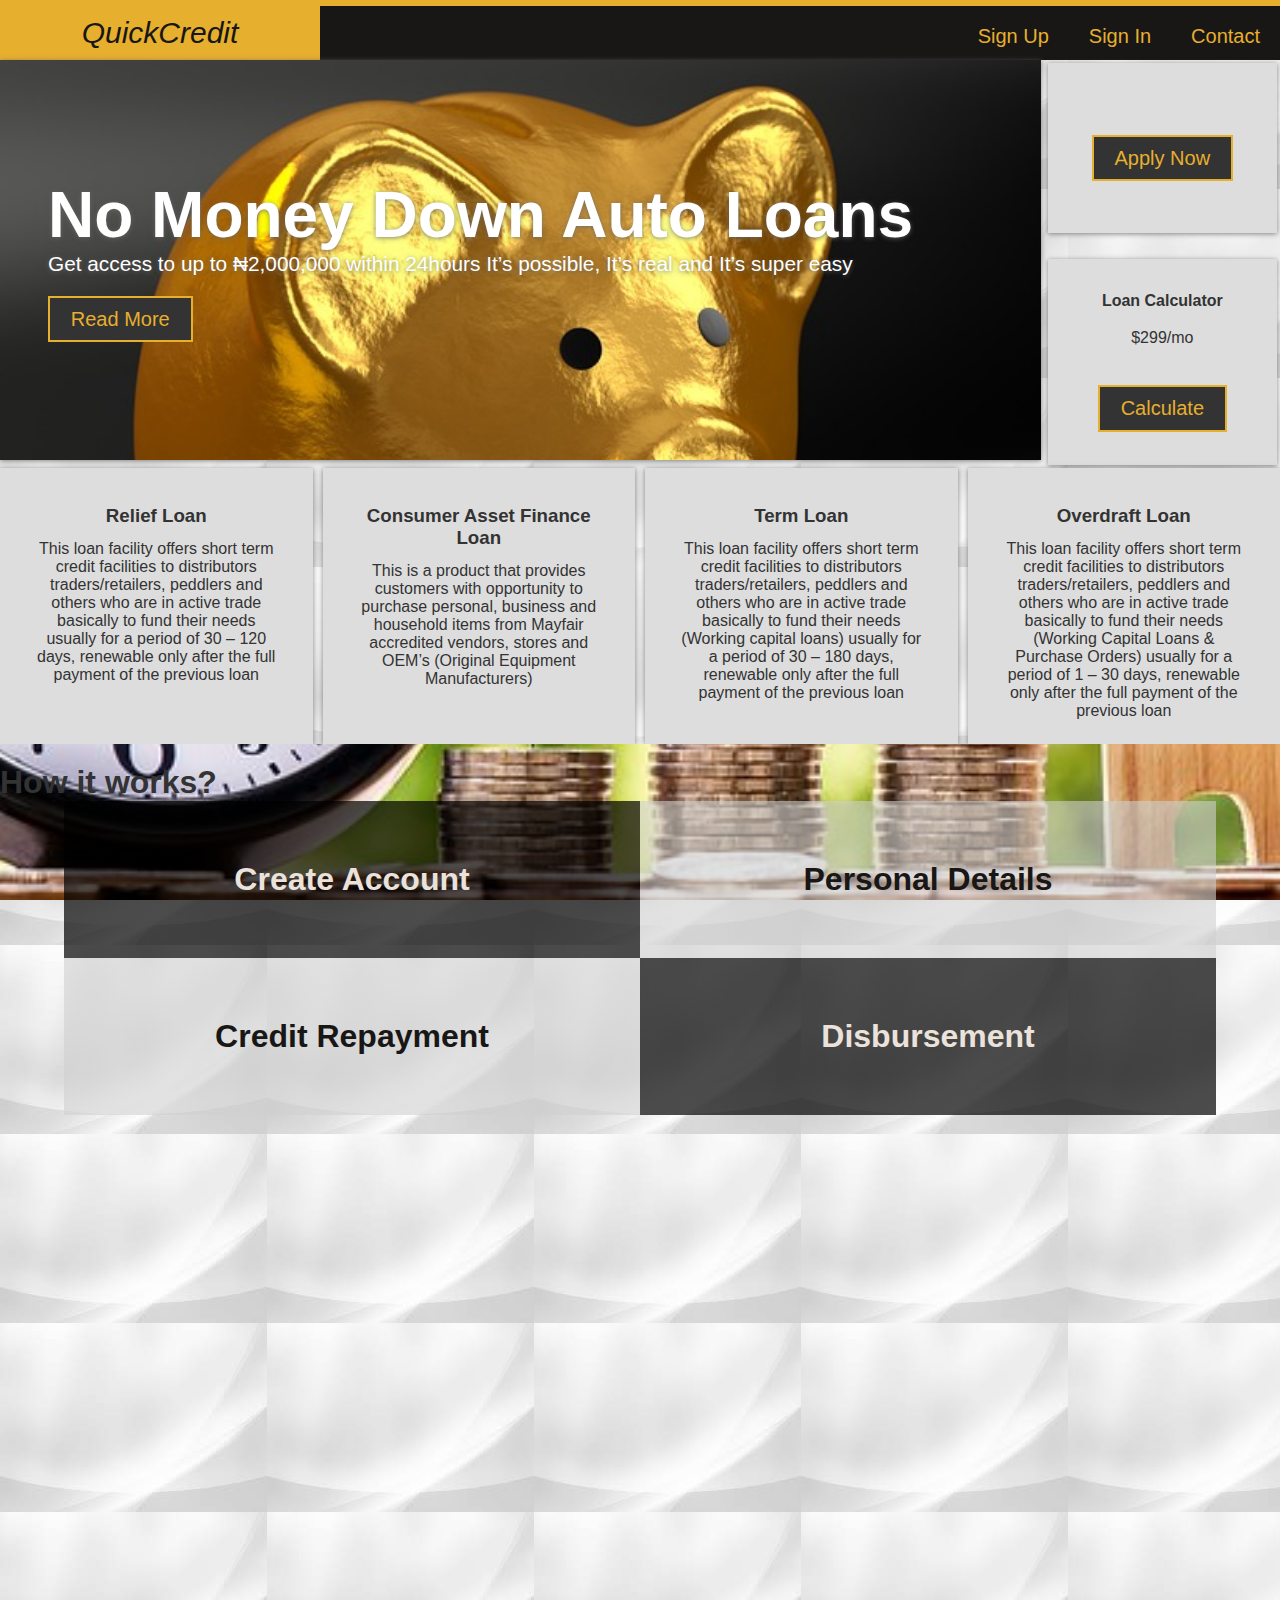
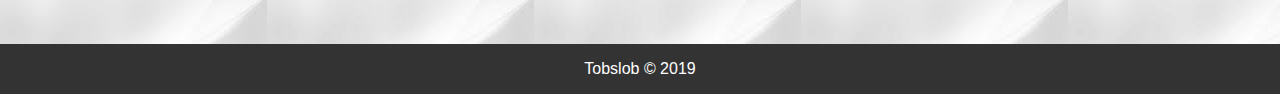
<file: UI/index.html>
<!DOCTYPE html>
<html lang="en">

<head>
  <title></title>
  <meta charset="UTF-8" />
  <meta name="viewport" content="width=device-width, initial-scale=1" />
  <link rel="icon" href="../img/loan.png" sizes="16x16" type="image/png">
  <link href="css/style.css" rel="stylesheet" />
  <link rel="stylesheet" href="https://use.fontawesome.com/releases/v5.8.1/css/all.css"
    integrity="sha384-50oBUHEmvpQ+1lW4y57PTFmhCaXp0ML5d60M1M7uH2+nqUivzIebhndOJK28anvf" crossorigin="anonymous" />
</head>

<body>
  <div class="wrapper">
    <!-- Navigation -->
    <nav>
      <ul>
        <div class="nav-logo">
          <li><a href="index.html" class="logo">QuickCredit</a></li>
        </div>
        <div class="nav-menu">
          <li><a href="sign-up.html">Sign Up</a></li>
          <li><a href="sign-in.html">Sign In</a></li>
          <li><a href="#">Contact</a></li>
        </div>
      </ul>
      <ul class="toggle">
        <div class="nav-toggle">
          <ul>
            <li><a href="sign-up.html">Sign Up</a></li>
            <li><a href="sign-in.html">Sign In</a></li>
            <li><a href="#">Contact</a></li>
        </div>
      </ul>
  </div>
  </ul>
  </nav>
  <!-- Top Container -->
  <section class="top-container">
    <header class="showcase">
      <h1>No Money Down Auto Loans</h1>
      <p>
          Get access to up to ₦2,000,000 within 24hours
          It’s possible, It’s real and It’s super easy
      </p>
      <a href="sign-up.html" class="btn">Read More</a>
    </header>
    <div class="top-box top-box-a">
      <a href="sign-up.html" class="btn">Apply Now</a>
    </div>
    <div class="top-box top-box-b">
      <h4>Loan Calculator</h4>
      <p class="price">$299/mo</p>
      <a href="sign-up.html" class="btn">Calculate</a>
    </div>
  </section>

  <!-- Boxes Section -->
  <section class="boxes">
    <div class="box">
      <i class="fas fa-chart-pie fa-4x"></i>
      <h3>Relief Loan</h3>
      <p>
          This loan facility offers short term credit facilities to distributors traders/retailers, peddlers and others who are in active trade basically to fund their needs usually for a period of 30 – 120 days, renewable only after the full payment of the previous loan
      </p>
    </div>
    <div class="box">
      <i class="fas fa-globe fa-4x"></i>
      <h3>Consumer Asset Finance Loan</h3>
      <p>
          This is a product that provides customers with opportunity to purchase personal, business and household items from Mayfair accredited vendors, stores and OEM’s (Original Equipment Manufacturers)
      </p>
    </div>
    <div class="box">
      <i class="fas fa-cog fa-4x"></i>
      <h3>Term Loan</h3>
      <p>
          This loan facility offers short term credit facilities to distributors traders/retailers, peddlers and others who are in active trade basically to fund their needs (Working capital loans) usually for a period of 30 – 180 days, renewable only after the full payment of the previous loan
      </p>
    </div>
    <div class="box">
      <i class="fas fa-users fa-4x"></i>
      <h3>Overdraft Loan</h3>
      <p>
          This loan facility offers short term credit facilities to distributors traders/retailers, peddlers and others who are in active trade basically to fund their needs (Working Capital Loans & Purchase Orders) usually for a period of 1 – 30 days, renewable only after the full payment of the previous loan
      </p>
    </div>
  </section>
  <!-- Explore section -->
  <section id="Explore">
    <!-- title -->
    <div class="title">
      <div class="title-text">
        <h1>How it works?</h1>
      </div>
      <div class="title-underline"></div>
    </div>

    <!-- end of title -->


    <div class="Explore-container">
      <!-- article -->
      <article class="Explore-item Explore-item-black">
        <div class="front-text">
          <i class="fa fa-cogs"></i>
          <h1>Create Account</h1>
        </div>
        <div class="back-text">
          <h1>Create Account</h1>
          <p>You need to create an account before you can taake a loan</p>
          <button type="button">Read More</button>

        </div>

      </article>
      <!--end of the article -->
      <!-- article -->
      <article class="Explore-item Explore-item-white">
        <div class="front-text">
          <i class="fa fa-snowboarding"></i>
          <h1>Personal Details</h1>
        </div>

        <div class="back-text">
          <h1>Personal Details</h1>
          <p>Update your personal details in the user dashboard with the correct home/office address </p>
          <button type="button">Read More</button>

        </div>

      </article>
      <!--end of the article -->
      <!-- article -->
      <article class="Explore-item Explore-item-black">
        <div class="front-text">
          <i class="fa fa-female"></i>
          <h1>Disbursement</h1>
        </div>

        <div class="back-text">
          <h1>Disbursement</h1>
          <p>After confirmation of your home/office address, your loan will be approved and receive payment within 10 mins </p>
          <button type="button">Read More</button>

        </div>

      </article>
      <!--end of the article -->
      <!-- article -->
      <article class="Explore-item Explore-item-white">
        <div class="front-text">
          <i class="fa fa-business-time"></i>
          <h1>Credit Repayment</h1>
        </div>

        <div class="back-text">
          <h1>Credit Repayment</h1>
          <p>To keep using our website, you need to make a loan repayment before the expiring period </p>
          <button type="button">Read More</button>

        </div>

      </article>
      <!--end of the article -->
    </div>
  </section>
  <!--end of Explore section-->
  <footer>
    <p>Tobslob &copy; 2019</p>
  </footer>
  </div>
  <!-- Wrapper Ends-->
</body>

</html>
</file>
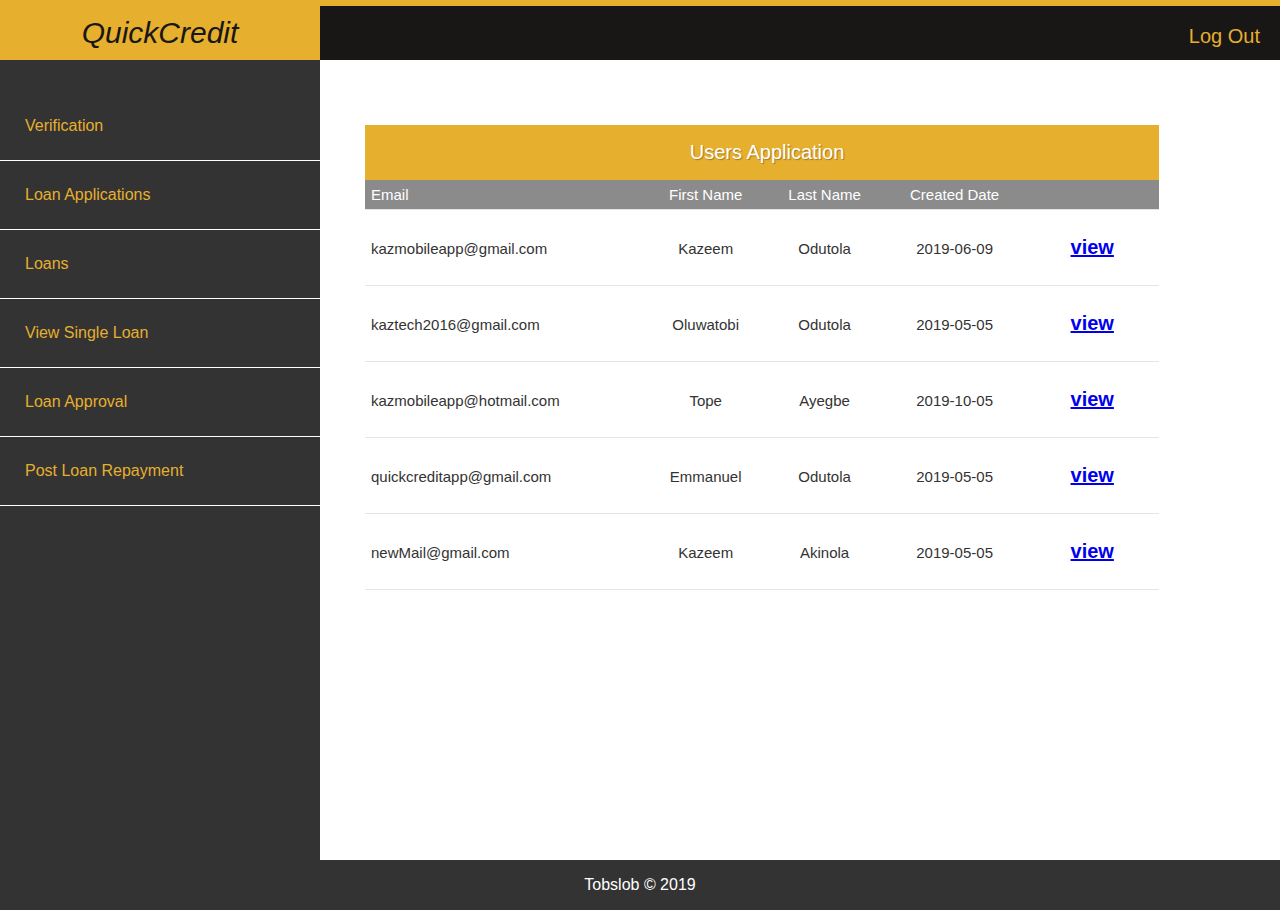
<file: UI/admin-dashboard.html>
<!DOCTYPE <!DOCTYPE html>
<html lang="en">

<head>
    <title>Admin Dashboard</title>
    <meta charset="UTF-8" />
    <meta name="viewport" content="width=device-width, initial-scale=1" />
    <link rel="icon" href="../img/loan.png" sizes="16x16" type="image/png">
    <link href="css/style.css" rel="stylesheet" />
    <link rel="stylesheet" href="https://use.fontawesome.com/releases/v5.8.1/css/all.css"
        integrity="sha384-50oBUHEmvpQ+1lW4y57PTFmhCaXp0ML5d60M1M7uH2+nqUivzIebhndOJK28anvf" crossorigin="anonymous" />
    <meta name="viewport" content="width=device-width, initial-scale=1">
</head>

<body class="admin-body">
    <div class="wrapper wrapper-admin">
        <!-- Navigation -->
        <nav>
            <ul>
                <div class="nav-logo">
                    <li><a href="index.html" class="logo">QuickCredit</a></li>
                </div>
                <div class="nav-menu">
                    <li><a href="index.html">Log Out</a></li>
                </div>
            </ul>

            <ul class="toggle">
                <div class="nav-toggle">
                    <ul>
                        <li><a href="index.html">Log Out</a></li>
                    </ul>
                </div>
            </ul>
        </nav>
        <div class="admin-header">

        </div>
        <div class="admin-content">
            <div class="sidebar">
                <ul class="list">
                    <li data-target="#verify"><i class="fas fa-user-check" class="active"></i>Verification</li>
                    <li data-target="#apply"><i class="fas fa-hand-holding-usd"></i>Loan Applications</li>
                    <li data-target="#current"><i class="fas fa-spinner"></i>Loans</li>
                    <li data-target="#singleLoan"><i class="fas fa-hand-holding-usd"></i>View Single Loan</li>
                    <li data-target="#approval"><i class="fas fa-check-double"></i>Loan Approval</li>
                    <li data-target="#repay"><i class="fas fa-money-bill-wave"></i>Post Loan Repayment</li>
                </ul>
            </div>
            <div class="inner-content">
                <div class="panel active" id="verify">
                    <div class="caption">Users Application</div>
                    <div id="table">
                        <div class="header-row row">
                            <span class="cell primary">Email</span>
                            <span class="cell">First Name</span>
                            <span class="cell">Last Name</span>
                            <span class="cell">Created Date</span>
                            <span class="cell"></span>
                        </div>
                        <div class="row">
                            <input type="radio" name="expand">
                            <span class="cell primary" data-label="Email">kazmobileapp@gmail.com</span>
                            <span class="cell" data-label="First Name">Kazeem</span>
                            <span class="cell" data-label="Last Name">Odutola</span>
                            <span class="cell" data-label="Created On">2019-06-09</span>
                            <span class="cell" data-label="Trans"><a class="trigger_popup" href="#">view</a></span>
                        </div>
                        <div class="row">
                            <input type="radio" name="expand">
                            <span class="cell primary" data-label="Email">kaztech2016@gmail.com</span>
                            <span class="cell" data-label="First Name">Oluwatobi</span>
                            <span class="cell" data-label="Last Name">Odutola</span>
                            <span class="cell" data-label="Created On">2019-05-05</span>
                            <span class="cell" data-label="Trans"><a class="trigger_popup" href="#">view</a></span>
                        </div>
                        <div class="row">
                            <input type="radio" name="expand">
                            <span class="cell primary" data-label="Email">kazmobileapp@hotmail.com</span>
                            <span class="cell" data-label="First Name">Tope</span>
                            <span class="cell" data-label="Last Name">Ayegbe</span>
                            <span class="cell" data-label="Created On">2019-10-05</span>
                            <span class="cell" data-label="Trans"><a class="trigger_popup" href="#">view</a></span>
                        </div>
                        <div class="row">
                            <input type="radio" name="expand">
                            <span class="cell primary" data-label="Email">quickcreditapp@gmail.com</span>
                            <span class="cell" data-label="First Name">Emmanuel</span>
                            <span class="cell" data-label="Last Name">Odutola</span>
                            <span class="cell" data-label="Created On">2019-05-05</span>
                            <span class="cell" data-label="Trans"><a class="trigger_popup" href="#">view</a></span>
                        </div>
                        <input type="radio" name="expand">
                        <span class="cell primary" data-label="Email">newMail@gmail.com</span>
                        <span class="cell" data-label="First Name">Kazeem</span>
                        <span class="cell" data-label="Last Name">Akinola</span>
                        <span class="cell" data-label="Created On">2019-05-05</span>
                        <span class="cell" data-label="Trans"><a class="trigger_popup" href="#">view</a></span>
                    </div>

                </div>
                <div class="panel" id="apply">
                    <div class="pagination">
                        <div class="caption">Loan Applications</div>
                        <div id="table">
                            <div class="header-row row">
                                <span class="cell primary">User</span>
                                <span class="cell">Created Date</span>
                                <span class="cell">Amount</span>
                                <span class="cell">Tenor</span>
                                <span class="cell"></span>
                            </div>
                            <div class="row">
                                <input type="radio" name="expand">
                                <span class="cell primary" data-label="User">kazmobileapp@gmail.com</span>
                                <span class="cell" data-label="CreatedOn">2019-05-05</span>
                                <span class="cell" data-label="Amount">₦4000</span>
                                <span class="cell" data-label="Engine">3</span>
                                <span class="cell" data-label="Trans"><a class="trigger_popup_loan" href="#">view</a></span>
                            </div>
                            <div class="row">
                                <input type="radio" name="expand">
                                <span class="cell primary" data-label="User">kaztech2016@gmail.com</span>
                                <span class="cell" data-label="CreatedOn">2019-05-05</span>
                                <span class="cell" data-label="Amount">₦30000</span>
                                <span class="cell" data-label="Engine">2</span>
                                <span class="cell" data-label="Trans"><a class="trigger_popup_loan" href="#">view</a></span>
                            </div>
                            <div class="row">
                                <input type="radio" name="expand">
                                <span class="cell primary" data-label="User">tobi4real@gmail.com</span>
                                <span class="cell" data-label="CreatedOn">2019-05-05</span>
                                <span class="cell" data-label="Amount">₦1000</span>
                                <span class="cell" data-label="Engine">2</span>
                                <span class="cell" data-label="Trans"><a class="trigger_popup_loan" href="#">view</a></span>
                            </div>
                            <div class="row">
                                <input type="radio" name="expand">
                                <span class="cell primary" data-label="User">kazmobileapp@yahoo.com</span>
                                <span class="cell" data-label="CreatedOn">2019-05-05</span>
                                <span class="cell" data-label="Amount">₦7000</span>
                                <span class="cell" data-label="Engine">10</span>
                                <span class="cell" data-label="Trans"><a class="trigger_popup_loan" href="#">view</a></span>
                            </div>
                            <div class="row">
                                <input type="radio" name="expand">
                                <span class="cell primary" data-label="User">mail@hotmail.com</span>
                                <span class="cell" data-label="CreatedOn">2019-05-05</span>
                                <span class="cell" data-label="Amount">₦2000</span>
                                <span class="cell" data-label="Engine">2</span>
                                <span class="cell" data-label="Trans"><a class="trigger_popup_loan" href="#">view</a></span>
                            </div>
                            <div class="row">
                                <input type="radio" name="expand">
                                <span class="cell primary" data-label="User">kazmobileapp@mail.com</span>
                                <span class="cell" data-label="CreatedOn">2019-05-05</span>
                                <span class="cell" data-label="Amount">₦4000</span>
                                <span class="cell" data-label="Engine">12</span>
                                <span class="cell" data-label="Trans"><a class="trigger_popup_loan" href="#">view</a></span>
                            </div>
                        </div>

                    </div>
                </div>
                <div class="panel" id="current">
                    <div class="pagination">
                        <div class="caption">
                        <ul class="current-repaid">
                            <li data-target="#current-loan">current</li>
                            <li data-target="#repaid-loan">repaid</li>
                        </ul>
                        </div>
                        <div id="table">
                            <div class="header-row row">
                                <span class="cell primary">User</span>
                                <span class="cell">Created Date</span>
                                <span class="cell">Amount</span>
                                <span class="cell">Repaid</span>
                                <span class="cell"></span>
                            </div>
                            <div id = "current-loan" class="row">
                                <input type="radio" name="expand">
                                <span class="cell primary" data-label="User">kazmobileapp@gmail.com</span>
                                <span class="cell" data-label="CreatedOn">2019-05-05</span>
                                <span class="cell" data-label="Amount">₦4000</span>
                                <span class="cell" data-label="Engine">false</span>
                                <span class="cell" data-label="Trans"><a class="trigger_popup_loan" href="">view</a></span>
                            </div>
                            <div id = "current-loan" class="row">
                                <input type="radio" name="expand">
                                <span class="cell primary" data-label="User">kaztech2016@gmail.com</span>
                                <span class="cell" data-label="CreatedOn">2019-05-05</span>
                                <span class="cell" data-label="Amount">₦30000</span>
                                <span class="cell" data-label="Engine">false</span>
                                <span class="cell" data-label="Trans"><a class="trigger_popup_loan" href="">view</a></span>
                            </div>
                            <div id = "current-loan" class="row">
                                <input type="radio" name="expand">
                                <span class="cell primary" data-label="User">tobi4real@gmail.com</span>
                                <span class="cell" data-label="CreatedOn">2019-05-05</span>
                                <span class="cell" data-label="Amount">₦1000</span>
                                <span class="cell" data-label="Engine">false</span>
                                <span class="cell" data-label="Trans"><a class="trigger_popup_loan" href="">view</a></span>
                            </div>
                            <div id="repaid-loan" class="row pick">
                                <input type="radio" name="expand">
                                <span class="cell primary" data-label="User">kazmobileapp@gmail.com</span>
                                <span class="cell" data-label="CreatedOn">2019-05-05</span>
                                <span class="cell" data-label="Amount">₦4000</span>
                                <span class="cell" data-label="Engine">true</span>
                                <span class="cell" data-label="Trans"><a class="trigger_popup_loan" href="">view</a></span>
                            </div>
                            <div id="repaid-loan" class="row pick">
                                <input type="radio" name="expand">
                                <span class="cell primary" data-label="User">kaztech2016@gmail.com</span>
                                <span class="cell" data-label="CreatedOn">2019-05-05</span>
                                <span class="cell" data-label="Amount">₦30000</span>
                                <span class="cell" data-label="Engine">true</span>
                                <span class="cell" data-label="Trans"><a class="trigger_popup_loan" href="">view</a></span>
                            </div>
                            <div id="repaid-loan" class="row pick">
                                <input type="radio" name="expand">
                                <span class="cell primary" data-label="User">tobi4real@gmail.com</span>
                                <span class="cell" data-label="CreatedOn">2019-05-05</span>
                                <span class="cell" data-label="Amount">₦1000</span>
                                <span class="cell" data-label="Engine">true</span>
                                <span class="cell" data-label="Trans"><a class="trigger_popup_loan" href="">view</a></span>
                            </div>
                        </div>
                    </div>
                </div>
                <div class="panel" id="singleLoan">
                    <div class="form-container loan-input">
                        <form class="loan">
                            <div class="input-container">
                                <i class="fas fa-wallet icon"></i>
                                <input type="email" class="input-field" placeholder="User Email">
                            </div>
                            <button type="submit" class="btn-form">View Loan</button>
                        </form>
                    </div>
                    <div class="page">
                        <table class="layout display responsive-table">
                            <thead>
                                <tr>
                                    <th colspan="3">Retrieved Loan with an id: 4</th>
                                </tr>
                            </thead>
                            <tbody>

                                <tr>
                                    <td class="loan-heading">user</td>
                                    <td class="loan-body">kazmobileapp@gmail.com</td>

                                </tr>

                                <tr>
                                    <td class="loan-heading">Created Date</td>
                                    <td class="loan-body">2019-05-05</td>

                                </tr>

                                <tr>
                                    <td class="loan-heading">Status</td>
                                    <td class="loan-body">Approved</td>

                                </tr>

                                <tr>
                                    <td class="loan-heading">Repaid</td>
                                    <td class="loan-body">
                                        false
                                    </td>

                                </tr>
                                <tr>
                                    <td class="loan-heading">Tenor</td>
                                    <td class="loan-body">
                                        5
                                    </td>

                                </tr>
                                <tr>
                                    <td class="loan-heading">Amount</td>
                                    <td class="loan-body">
                                        ₦20000
                                    </td>

                                </tr>
                                <tr>
                                    <td class="loan-heading">Payment Installment</td>
                                    <td class="loan-body">
                                        ₦5500
                                    </td>

                                </tr>
                                <tr>
                                    <td class="loan-heading">Balance</td>
                                    <td class="loan-body">
                                        ₦25000
                                    </td>

                                </tr>
                                <tr>
                                    <td class="loan-heading">Interest</td>
                                    <td class="loan-body">
                                        ₦500
                                    </td>

                                </tr>

                            </tbody>
                        </table>
                    </div>
                </div>
                <div class="panel" id="approval">
                    <div class="pagination">
                        <div class="pagination-content">
                            <div class="caption">Loan waiting for approval</div>
                            <div id="table">
                                <div class="header-row row">
                                    <span class="cell primary">User</span>
                                    <span class="cell">Created Date</span>
                                    <span class="cell">Amount</span>
                                    <span class="cell">Repaid</span>
                                    <span class="cell"></span>
                                </div>
                                <div class="row">
                                    <input type="radio" name="expand">
                                    <span class="cell primary" data-label="User">kazmobileapp@gmail.com</span>
                                    <span class="cell" data-label="CreatedOn">2019-05-05</span>
                                    <span class="cell" data-label="Amount">₦4000</span>
                                    <span class="cell" data-label="Engine">false</span>
                                    <span class="cell" data-label="Trans"><a class="trigger_popup_approveloan" href="">view</a></span>
                                </div>
                                <div class="row">
                                    <input type="radio" name="expand">
                                    <span class="cell primary" data-label="User">kaztech2016@gmail.com</span>
                                    <span class="cell" data-label="CreatedOn">2019-05-05</span>
                                    <span class="cell" data-label="Amount">₦30000</span>
                                    <span class="cell" data-label="Engine">false</span>
                                    <span class="cell" data-label="Trans"><a class="trigger_popup_approveloan" href="">view</a></span>
                                </div>
                                <div class="row">
                                    <input type="radio" name="expand">
                                    <span class="cell primary" data-label="User">tobi4real@gmail.com</span>
                                    <span class="cell" data-label="CreatedOn">2019-05-05</span>
                                    <span class="cell" data-label="Amount">₦1000</span>
                                    <span class="cell" data-label="Engine">false</span>
                                    <span class="cell" data-label="Trans"><a class="trigger_popup_approveloan" href="">view</a></span>
                                </div>
                            </div>
                        </div>
                    </div>
                    <div class="panel" id="repaid">
                        <div class="pagination">
                            <div class="caption">Repaid Loans</div>
                            <div id="table">
                                <div class="header-row row">
                                    <span class="cell primary">user</span>
                                    <span class="cell">createdOn</span>
                                    <span class="cell">amount</span>
                                    <span class="cell">repaid</span>
                                    <span class="cell"></span>
                                </div>
                                <div class="row">
                                    <input type="radio" name="expand">
                                    <span class="cell primary" data-label="User">kazmobileapp@gmail.com</span>
                                    <span class="cell" data-label="CreatedOn">2019-05-05T20:32:01.206Z</span>
                                    <span class="cell" data-label="Amount">₦4000</span>
                                    <span class="cell" data-label="Engine">true</span>
                                    <span class="cell" data-label="Trans"><a href="">view</a></span>
                                </div>
                                <div class="row">
                                    <input type="radio" name="expand">
                                    <span class="cell primary" data-label="User">kaztech2016@gmail.com</span>
                                    <span class="cell" data-label="CreatedOn">2019-05-05T20:32:01.206Z</span>
                                    <span class="cell" data-label="Amount">₦30000</span>
                                    <span class="cell" data-label="Engine">true</span>
                                    <span class="cell" data-label="Trans"><a href="">view</a></span>
                                </div>
                                <div class="row">
                                    <input type="radio" name="expand">
                                    <span class="cell primary" data-label="User">tobi4real@gmail.com</span>
                                    <span class="cell" data-label="CreatedOn">2019-05-05</span>
                                    <span class="cell" data-label="Amount">₦1000</span>
                                    <span class="cell" data-label="Engine">true</span>
                                    <span class="cell" data-label="Trans"><a href="">view</a></span>
                                </div>
                            </div>
                        </div>
                    </div>
                </div>
                <div class="panel" id="repay">
                    <div class="form-container loan">
                        <form>
                            <div class="input-container">
                                <i class="fas fa-wallet icon"></i>
                                <input type="text" class="input-field" placeholder="LoanId">
                            </div>
                            <div class="input-container">
                                <i class="fas fa-business-time icon"></i>
                                <input type="numder" class="input-field" placeholder="Amount">
                            </div>
                            <button type="submit" class="btn-form">PAY</button>
                        </form>
                    </div>
                </div>
            </div>
            <div class="hover_popup">
                <span class="helper"></span>
                <div>
                    <div class="popupCloseButton">X</div>
                    <section class="content">
                        <div class="compose-box1 compose-container">
                            <div action="" class="boxx">

                                <section id="admin-dashboard-section">

                                    <!-- <section class ="accounts"> -->
                                    <article class="account-details">
                                        <div class="clientloanss">
                                            <article>
                                                <p>id</p>
                                                <p>5</p>
                                            </article>
                                            <article>
                                                <p>Email</p>
                                                <p>kazmobileapp@gmail.com</p>
                                            </article>
                                            <article>
                                                <p>First Name</p>
                                                <p>Kazeem</p>
                                            </article>
                                            <article>
                                                <p>Last Name</p>
                                                <p>&#8358; 1000000.00</p>
                                            </article>
                                            <article>
                                                <p>Address</p>
                                                <p>27, Banjoko street, Lagos, Island</p>
                                            </article>
                                            <article>
                                                <p>Status</p>
                                                <p>Not verified</p>
                                            </article>
                                            <article>
                                                <p>Created Date</p>
                                                <p>2019-05-05</p>
                                            </article>
                                            <article>
                                                <button class="button">Verified</button>
                                                <button class="button">Not verified</button>
                                            </article>
                                        </div>


                                    </article>
                                    <!-- </section> -->
                                </section>
                            </div>
                    </section>
                </div>
            </div>
        </div>
        <div class="hover_popup loan_hover_popup">
            <span class="helper"></span>
            <div>
                <div class="popupCloseButton loan_popupCloseButton">X</div>
                <section class="content">
                    <div class="compose-box1 compose-container">
                        <div action="" class="boxx">

                            <section id="admin-dashboard-section">

                                <!-- <section class ="accounts"> -->
                                <article class="account-details">
                                    <h1>Loan Application</h1>
                                    <div class="clientloanss">
                                        <article>
                                            <p>Name</p>
                                            <p>Ajala Bayeku</p>
                                        </article>
                                        <article>
                                            <p>id</p>
                                            <p>1</p>
                                        </article>
                                        <article>
                                            <p>Created Date</p>
                                            <p>2019-05-05</p>
                                        </article>
                                        <article>
                                            <p>Amount</p>
                                            <p>&#8358; ₦1000000.00</p>
                                        </article>
                                        <article>
                                            <p>Tenor</p>
                                            <p>12</p>
                                        </article>
                                        <article>
                                            <p>Balance</p>
                                            <p>&#8358; 0.00</p>
                                        </article>
                                        <article>
                                            <p>Interest</p>
                                            <p>0.05</p>
                                        </article>
                                        <article>
                                            <p>Payment Installment</p>
                                            <p>&#8358; ₦10000.00</p>
                                        </article>
                                        <article class="buttons">
                                            <p>Status</p>
                                            <p>Verified</p>
                                        </article>
                                    </div>


                                </article>
                                <!-- </section> -->
                            </section>
                        </div>
                </section>
            </div>
        </div>
        <div class="hover_popup loanapprove_hover_popup">
                <span class="helper"></span>
                <div>
                    <div class="popupCloseButton loanapprove_popupCloseButton">X</div>
                    <section class="content">
                        <div class="compose-box1 compose-container">
                            <div action="" class="boxx">
    
                                <section id="admin-dashboard-section">
    
                                    <!-- <section class ="accounts"> -->
                                    <article class="account-details">
                                        <h1>Loan Approval</h1>
                                        <div class="clientloanss">
                                            <article>
                                                <p>Name</p>
                                                <p>Ajala Bayeku</p>
                                            </article>
                                            <article>
                                                <p>id</p>
                                                <p>1</p>
                                            </article>
                                            <article>
                                                <p>Created on</p>
                                                <p class="time-received"></p>
                                            </article>
                                            <article>
                                                <p>Amount</p>
                                                <p>&#8358; ₦1000000.00</p>
                                            </article>
                                            <article>
                                                <p>Tenor</p>
                                                <p>12months</p>
                                            </article>
                                            <article>
                                                <p>Balance</p>
                                                <p>&#8358; 0.00</p>
                                            </article>
                                            <article>
                                                <p>Interest</p>
                                                <p>0.05</p>
                                            </article>
                                            <article>
                                                <p>Payment Installment</p>
                                                <p>&#8358; ₦10000.00</p>
                                            </article>
                                            <article class="buttons">
                                                <p>Status</p>
                                                <p>Verified</p>
                                            </article>
                                            <article>
                                                <button class="button">Approve</button>
                                                <button class="button">Reject</button>
                                            </article>
                                        </div>
    
    
                                    </article>
                                    <!-- </section> -->
                                </section>
                            </div>
                    </section>
                </div>
            </div>
    </div>

    <footer class="admin-footer">
        <p>Tobslob &copy; 2019</p>
        <script src="javascript/script.js"></script>
    </footer>
    </div>
</body>

</html>
</file>
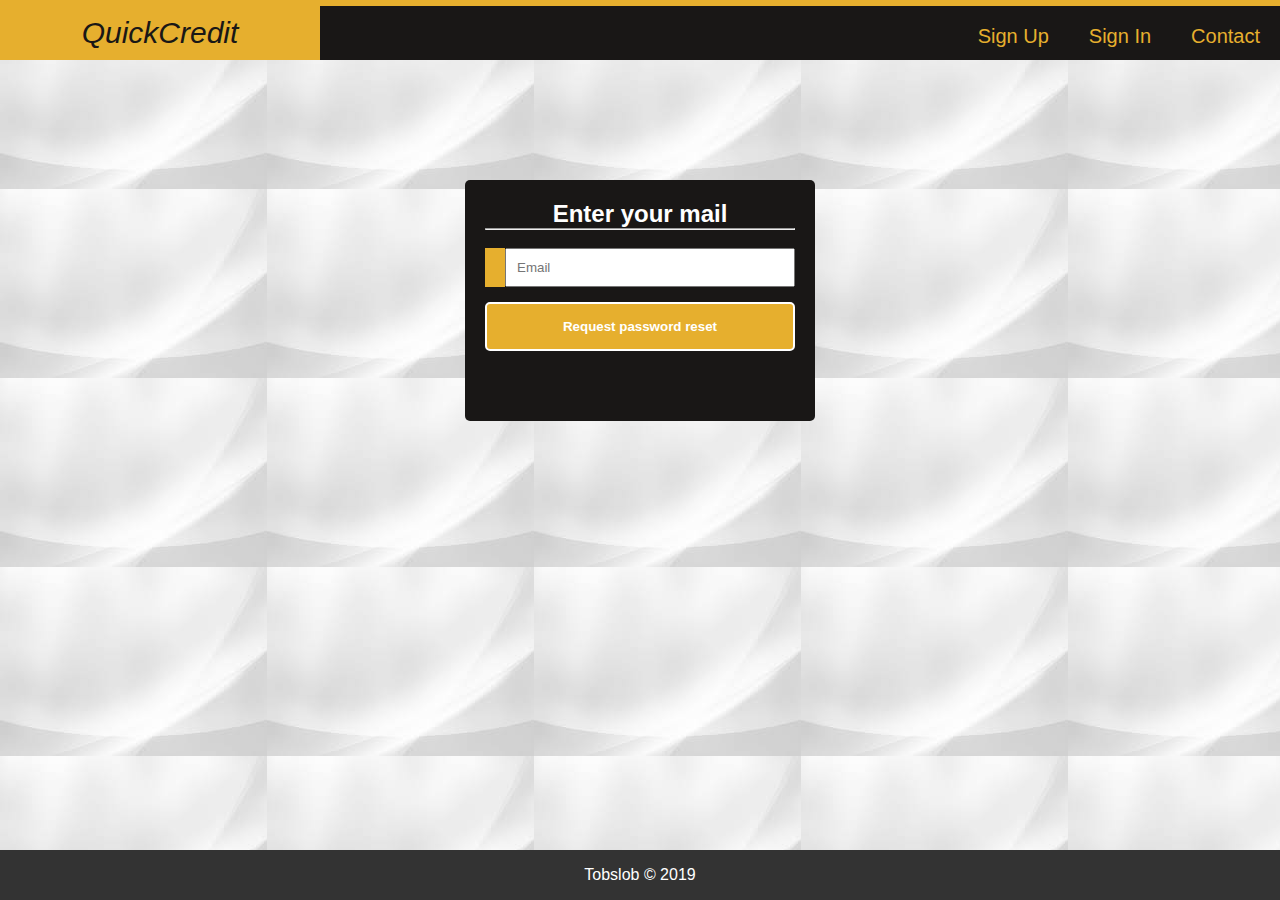
<file: UI/authresetpassword.html>
<!DOCTYPE <!DOCTYPE html>
<html lang="en">

<head>
    <title>Reset Password</title>
    <meta charset="UTF-8" />
    <meta name="viewport" content="width=device-width, initial-scale=1" />
    <link rel="icon" href="../img/loan.png" sizes="16x16" type="image/png">
    <link href="css/style.css" rel="stylesheet" />
    <link rel="stylesheet" href="https://use.fontawesome.com/releases/v5.8.1/css/all.css"
        integrity="sha384-50oBUHEmvpQ+1lW4y57PTFmhCaXp0ML5d60M1M7uH2+nqUivzIebhndOJK28anvf" crossorigin="anonymous" />
    <meta name="viewport" content="width=device-width, initial-scale=1">
</head>

<body>
    <div class="wrapper">
        <!-- Navigation -->
        <nav>
            <ul>
                <div class="nav-logo">
                    <li><a href="index.html" class="logo">QuickCredit</a></li>
                </div>
                <div class="nav-menu">
                    <li><a href="sign-up.html">Sign Up</a></li>
                    <li><a href="sign-in.html">Sign In</a></li>
                    <li><a href="#">Contact</a></li>
                </div>
            </ul>
            <ul class="toggle">
                <div class="nav-toggle">
                    <ul>
                        <li><a href="sign-up.html">Sign Up</a></li>
                        <li><a href="sign-in.html">Sign In</a></li>
                        <li><a href="#">Contact</a></li>
                </div>
            </ul>
    </div>
    </ul>
    </nav>
    <div class="form-container signin">
        <form>
            <h2>Enter your mail</h2>
            <hr>
            <br>
            <div class="input-container">
                <i class="fa fa-envelope icon"></i>
                <input type="email" class="input-field" placeholder="Email">
            </div>
            <button type="submit" class="btn-form">Request password reset</button>
        </form>
    </div>
    <footer>
        <p>Tobslob &copy; 2019</p>
    </footer>
    </div>

    <body>

    </body>

</html>
</file>
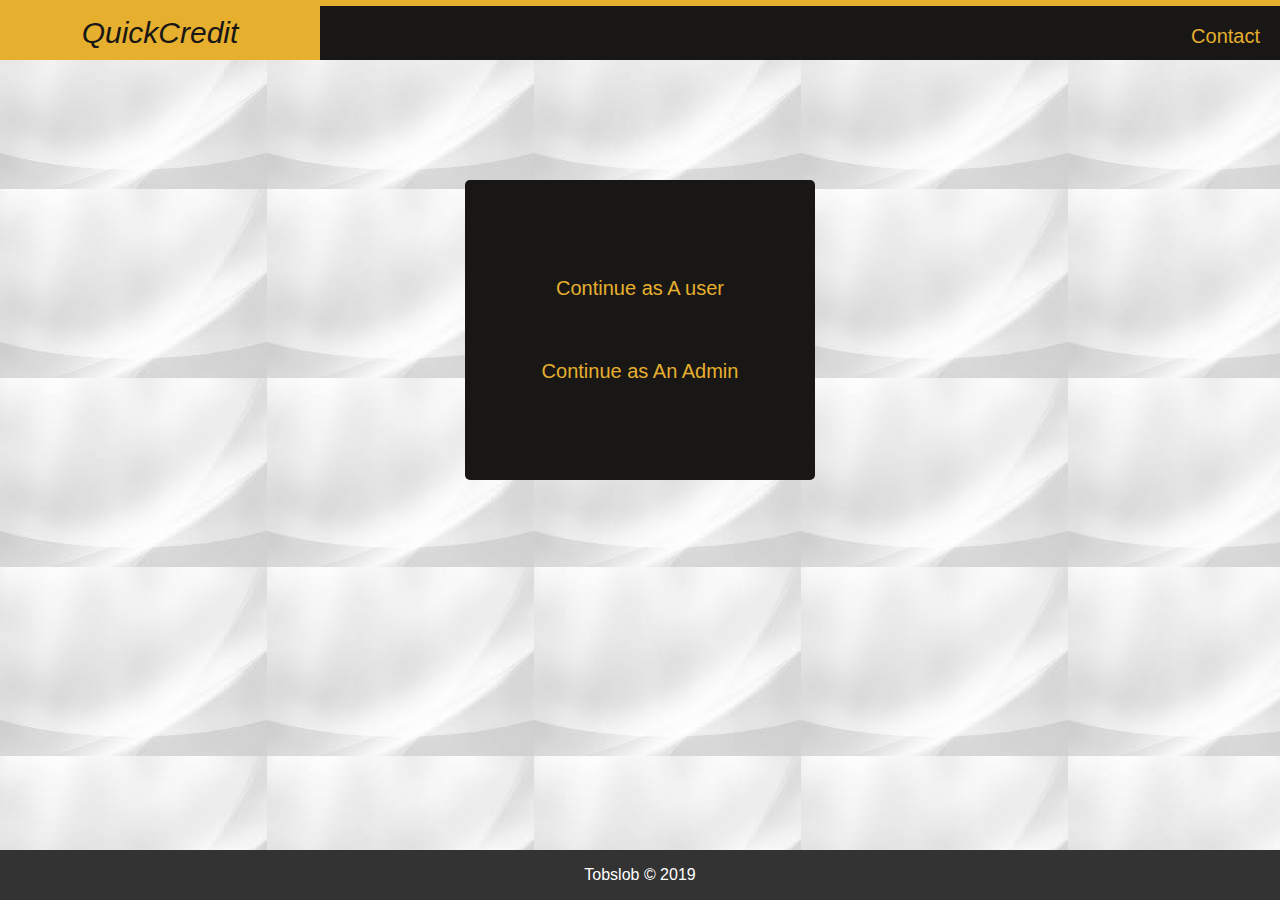
<file: UI/redirect.html>
<!DOCTYPE <!DOCTYPE html>
<html lang="en">

<head>
    <title>redirect</title>
    <meta charset="UTF-8" />
    <meta name="viewport" content="width=device-width, initial-scale=1" />
    <link rel="icon" href="../img/loan.png" sizes="16x16" type="image/png">
    <link href="css/style.css" rel="stylesheet" />
    <link rel="stylesheet" href="https://use.fontawesome.com/releases/v5.8.1/css/all.css"
        integrity="sha384-50oBUHEmvpQ+1lW4y57PTFmhCaXp0ML5d60M1M7uH2+nqUivzIebhndOJK28anvf" crossorigin="anonymous" />
    <meta name="viewport" content="width=device-width, initial-scale=1">
</head>

<body>
    <div class="wrapper">
        <!-- Navigation -->
        <nav>
            <ul>
                <div class="nav-logo">
                    <li><a href="index.html" class="logo">QuickCredit</a></li>
                </div>
                <div class="nav-menu">
                    <li><a href="#">Contact</a></li>
                </div>
            </ul>
            <ul class="toggle">
                <div class="nav-toggle">
                    <ul>
                        <li><a href="#">Contact</a></li>
                </div>
            </ul>
    </div>
    </ul>
    </nav>
    <div class="form-container signin redirect">
        <form>
            <a href="user-dashboard.html"><p>Continue as A user</p></a>
            <a href="admin-dashboard.html"><p>Continue as An Admin</p></a>
        </form>
    </div>
    <footer>
        <p>Tobslob &copy; 2019</p>
    </footer>
    </div>

    <body>

    </body>

</html>
</file>
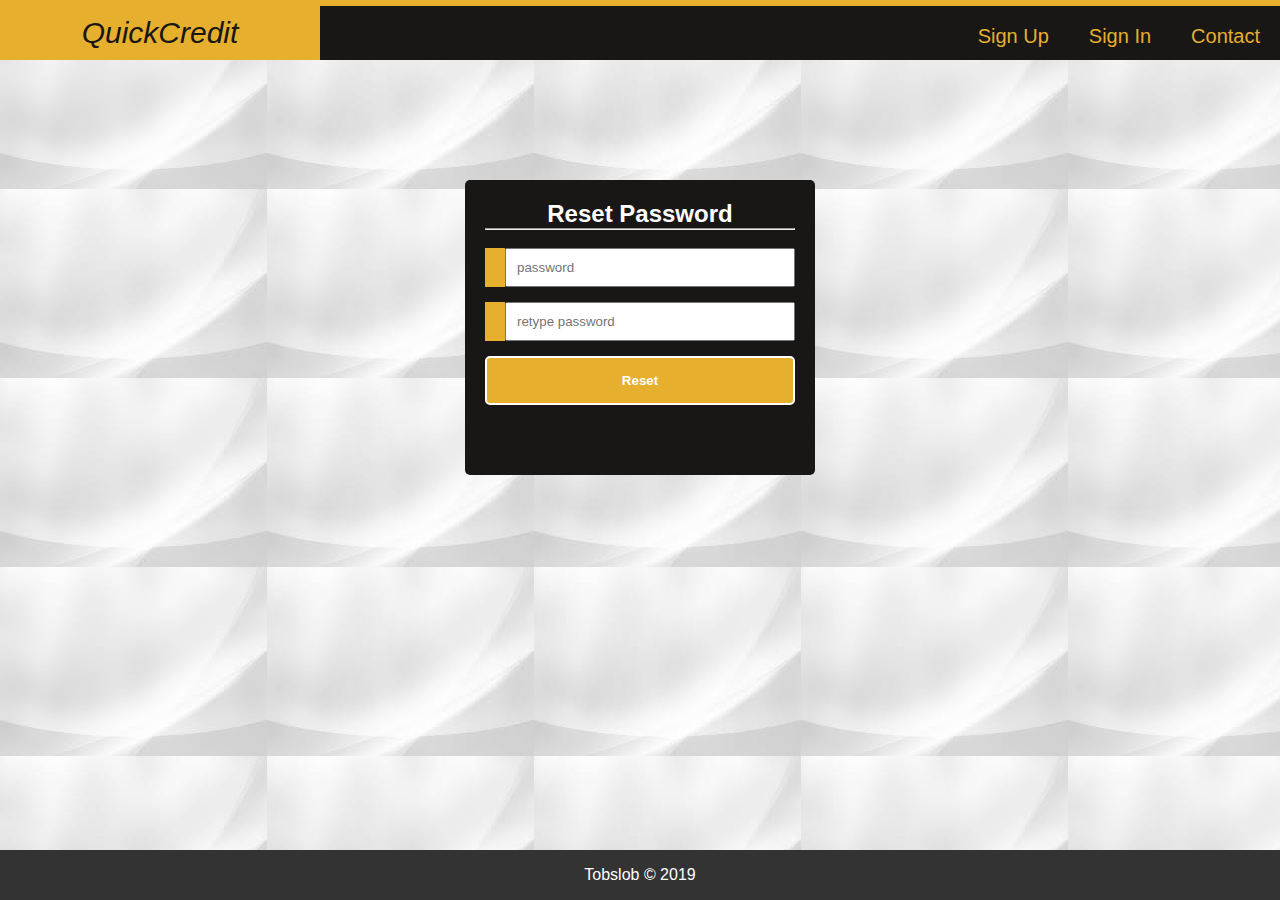
<file: UI/reset-password.html>
<!DOCTYPE <!DOCTYPE html>
<html lang="en">

<head>
    <title>Reset Password</title>
    <meta charset="UTF-8" />
    <meta name="viewport" content="width=device-width, initial-scale=1" />
    <link rel="icon" href="../img/loan.png" sizes="16x16" type="image/png">
    <link href="css/style.css" rel="stylesheet" />
    <link rel="stylesheet" href="https://use.fontawesome.com/releases/v5.8.1/css/all.css"
        integrity="sha384-50oBUHEmvpQ+1lW4y57PTFmhCaXp0ML5d60M1M7uH2+nqUivzIebhndOJK28anvf" crossorigin="anonymous" />
    <meta name="viewport" content="width=device-width, initial-scale=1">
</head>

<body>
    <div class="wrapper">
        <!-- Navigation -->
        <nav>
            <ul>
                <div class="nav-logo">
                    <li><a href="index.html" class="logo">QuickCredit</a></li>
                </div>
                <div class="nav-menu">
                    <li><a href="sign-up.html">Sign Up</a></li>
                    <li><a href="sign-in.html">Sign In</a></li>
                    <li><a href="#">Contact</a></li>
                </div>
            </ul>
            <ul class="toggle">
                <div class="nav-toggle">
                    <ul>
                        <li><a href="sign-up.html">Sign Up</a></li>
                        <li><a href="sign-in.html">Sign In</a></li>
                        <li><a href="#">Contact</a></li>
                </div>
            </ul>
    </div>
    </ul>
    </nav>
    <div class="form-container signin">
        <form>
            <h2>Reset Password</h2>
            <hr>
            <br>
            <div class="input-container">
                <i class="fa fa-key icon"></i>
                <input type="password" class="input-field" placeholder="password">
            </div>
            <div class="input-container">
                <i class="fa fa-key icon"></i>
                <input type="password" class="input-field" placeholder="retype password">
            </div>
            <button type="submit" class="btn-form">Reset</button>
        </form>
    </div>
    <footer>
        <p>Tobslob &copy; 2019</p>
    </footer>
    </div>

    <body>

    </body>

</html>
</file>
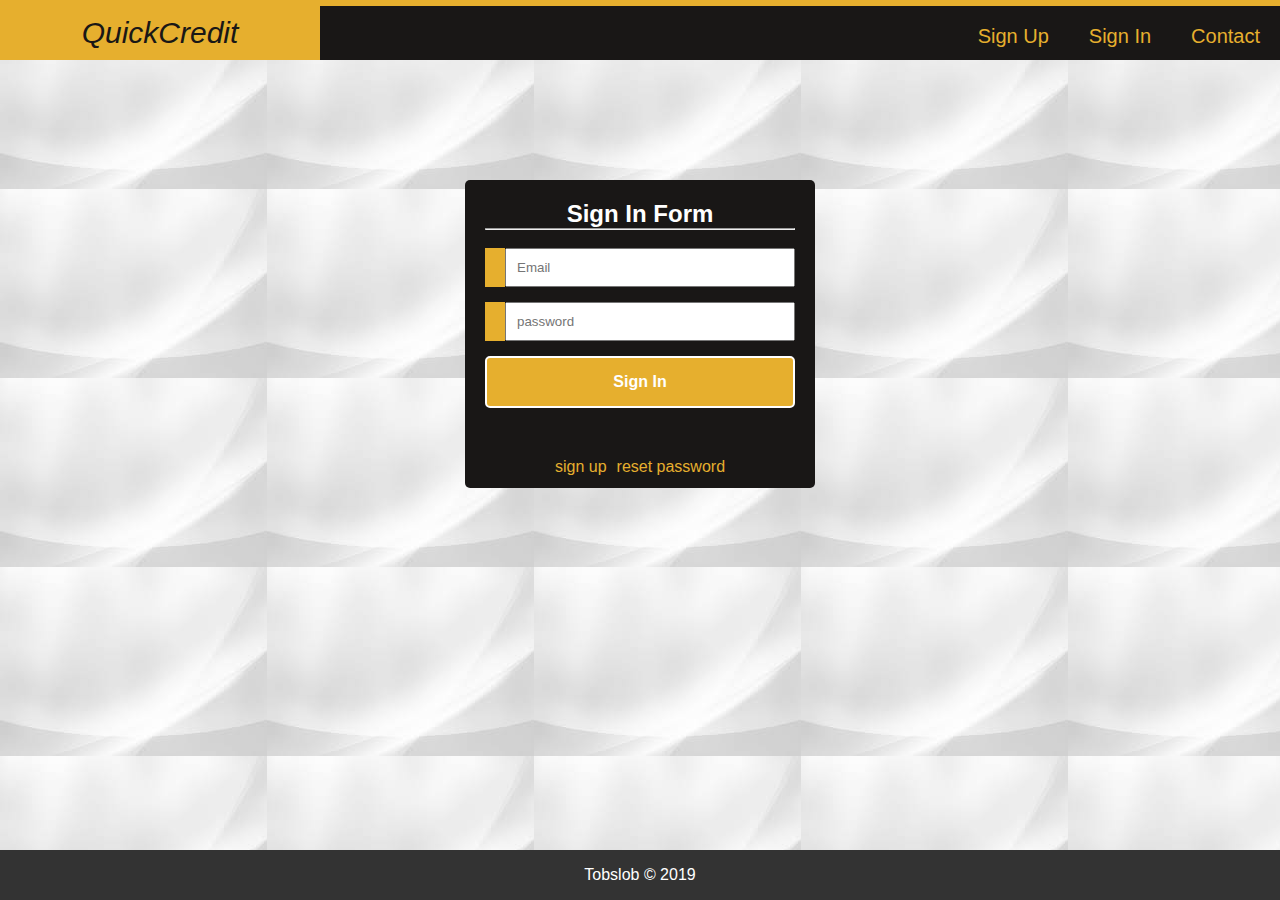
<file: UI/sign-in.html>
<!DOCTYPE <!DOCTYPE html>
<html lang="en">

<head>
    <title>Sign In</title>
    <meta charset="UTF-8" />
    <meta name="viewport" content="width=device-width, initial-scale=1" />
    <link rel="icon" href="../img/loan.png" sizes="16x16" type="image/png">
    <link href="css/style.css" rel="stylesheet" />
    <link rel="stylesheet" href="https://use.fontawesome.com/releases/v5.8.1/css/all.css"
        integrity="sha384-50oBUHEmvpQ+1lW4y57PTFmhCaXp0ML5d60M1M7uH2+nqUivzIebhndOJK28anvf" crossorigin="anonymous" />
    <meta name="viewport" content="width=device-width, initial-scale=1">
</head>

<body>
    <div class="wrapper">
        <!-- Navigation -->
        <nav>
            <ul>
                <div class="nav-logo">
                    <li><a href="index.html" class="logo">QuickCredit</a></li>
                </div>
                <div class="nav-menu">
                    <li><a href="sign-up.html">Sign Up</a></li>
                    <li><a href="sign-in.html">Sign In</a></li>
                    <li><a href="#">Contact</a></li>
                </div>
            </ul>
            <ul class="toggle">
                <div class="nav-toggle">
                    <ul>
                        <li><a href="sign-up.html">Sign Up</a></li>
                        <li><a href="sign-in.html">Sign In</a></li>
                        <li><a href="#">Contact</a></li>
                </div>
            </ul>
    </div>
    </ul>
    </nav>
    <div class="form-container signin">
        <form>
            <h2>Sign In Form</h2>
            <hr>
            <br>
            <div class="input-container">
                <i class="fa fa-envelope icon"></i>
                <input type="email" class="input-field" placeholder="Email">
            </div>
            <div class="input-container">
                <i class="fa fa-key icon"></i>
                <input type="password" class="input-field" placeholder="password">
            </div>
            <p class="button" onclick="window.location.href = 'redirect.html';">Sign In</p>
        </form>
        <div class="loginlink"><a href = 'sign-up.html'>sign up</a><a href ='authresetpassword.html'>reset password</a></div>
    </div>
    <footer>
        <p>Tobslob &copy; 2019</p>
        <script src="javascript/script.js"></script>
    </footer>
    </div>

    <body>

    </body>

</html>
</file>
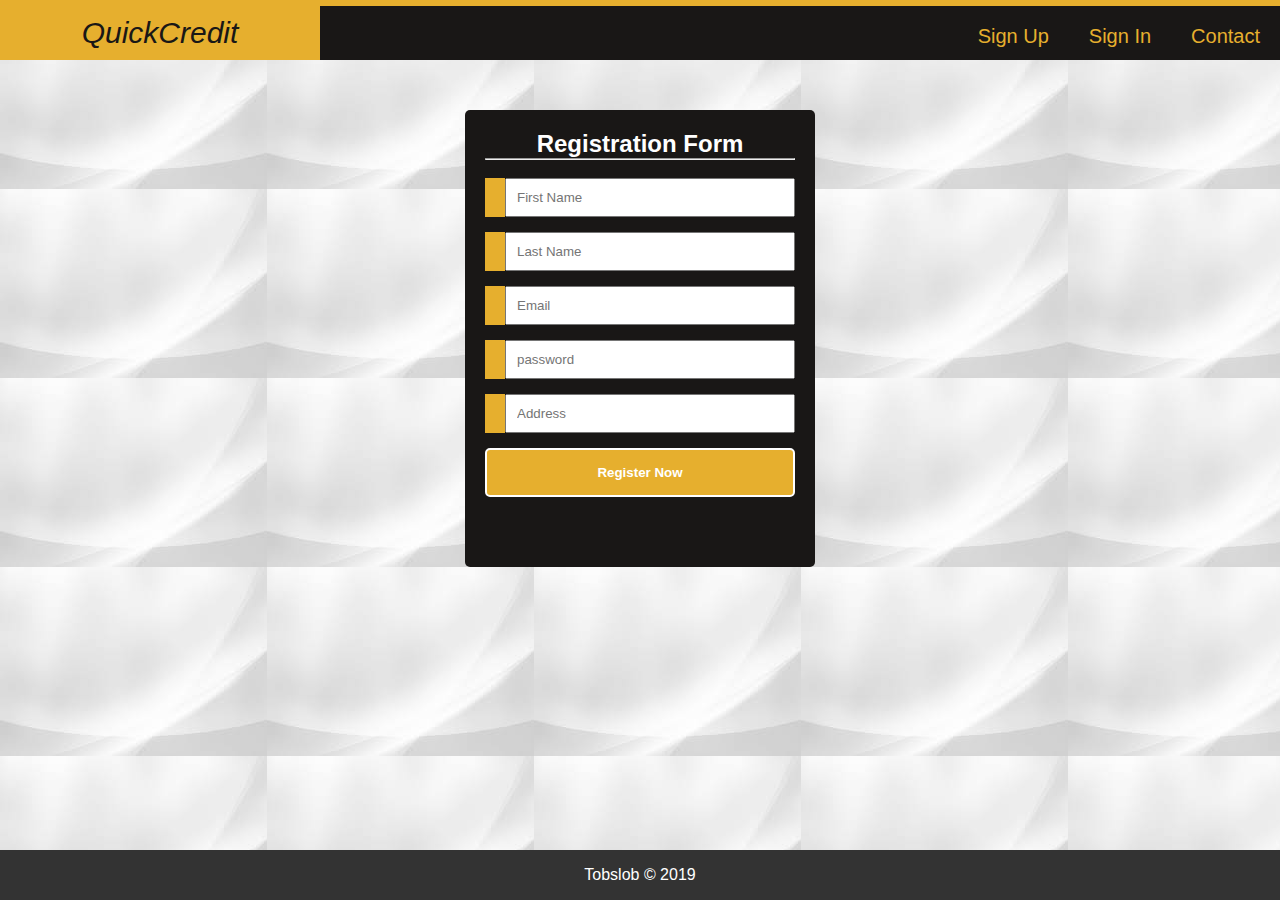
<file: UI/sign-up.html>
<!DOCTYPE <!DOCTYPE html>
<html lang="en">

<head>
    <title>Sign Up</title>
    <meta charset="UTF-8" />
    <meta name="viewport" content="width=device-width, initial-scale=1" />
    <link rel="icon" href="../img/loan.png" sizes="16x16" type="image/png">
    <link href="css/style.css" rel="stylesheet" />
    <link rel="stylesheet" href="https://use.fontawesome.com/releases/v5.8.1/css/all.css"
        integrity="sha384-50oBUHEmvpQ+1lW4y57PTFmhCaXp0ML5d60M1M7uH2+nqUivzIebhndOJK28anvf" crossorigin="anonymous" />
    <meta name="viewport" content="width=device-width, initial-scale=1">
</head>

<body>
    <div class="wrapper">
        <!-- Navigation -->
        <nav>
            <ul>
                <div class="nav-logo">
                    <li><a href="index.html" class="logo">QuickCredit</a></li>
                </div>
                <div class="nav-menu">
                    <li><a href="sign-up.html">Sign Up</a></li>
                    <li><a href="sign-in.html">Sign In</a></li>
                    <li><a href="#">Contact</a></li>
                </div>
            </ul>
            <ul class="toggle">
                <div class="nav-toggle">
                    <ul>
                        <li><a href="sign-up.html">Sign Up</a></li>
                        <li><a href="sign-in.html">Sign In</a></li>
                        <li><a href="#">Contact</a></li>
                </div>
            </ul>
    </div>
    </ul>
    </nav>
    <div class="form-container">
        <form>
            <h2>Registration Form</h2>
            <hr>
            <br>
            <div class="input-container">
                <i class="fa fa-user icon"></i>
                <input type="text" class="input-field" placeholder="First Name">
            </div>
            <div class="input-container">
                <i class="fa fa-user icon"></i>
                <input type="text" class="input-field" placeholder="Last Name">
            </div>
            <div class="input-container">
                <i class="fa fa-envelope icon"></i>
                <input type="email" class="input-field" placeholder="Email">
            </div>
            <div class="input-container">
                <i class="fa fa-key icon"></i>
                <input type="password" class="input-field" placeholder="password">
            </div>
            <div class="input-container">
                <i class="fa fa-map icon"></i>
                <input type="text" class="input-field" placeholder="Address">
            </div>
            <button type="submit" class="btn-form">Register Now</button>
        </form>
    </div>
    <footer>
        <p>Tobslob &copy; 2019</p>
    </footer>
    </div>

    <body>

    </body>

</html>
</file>
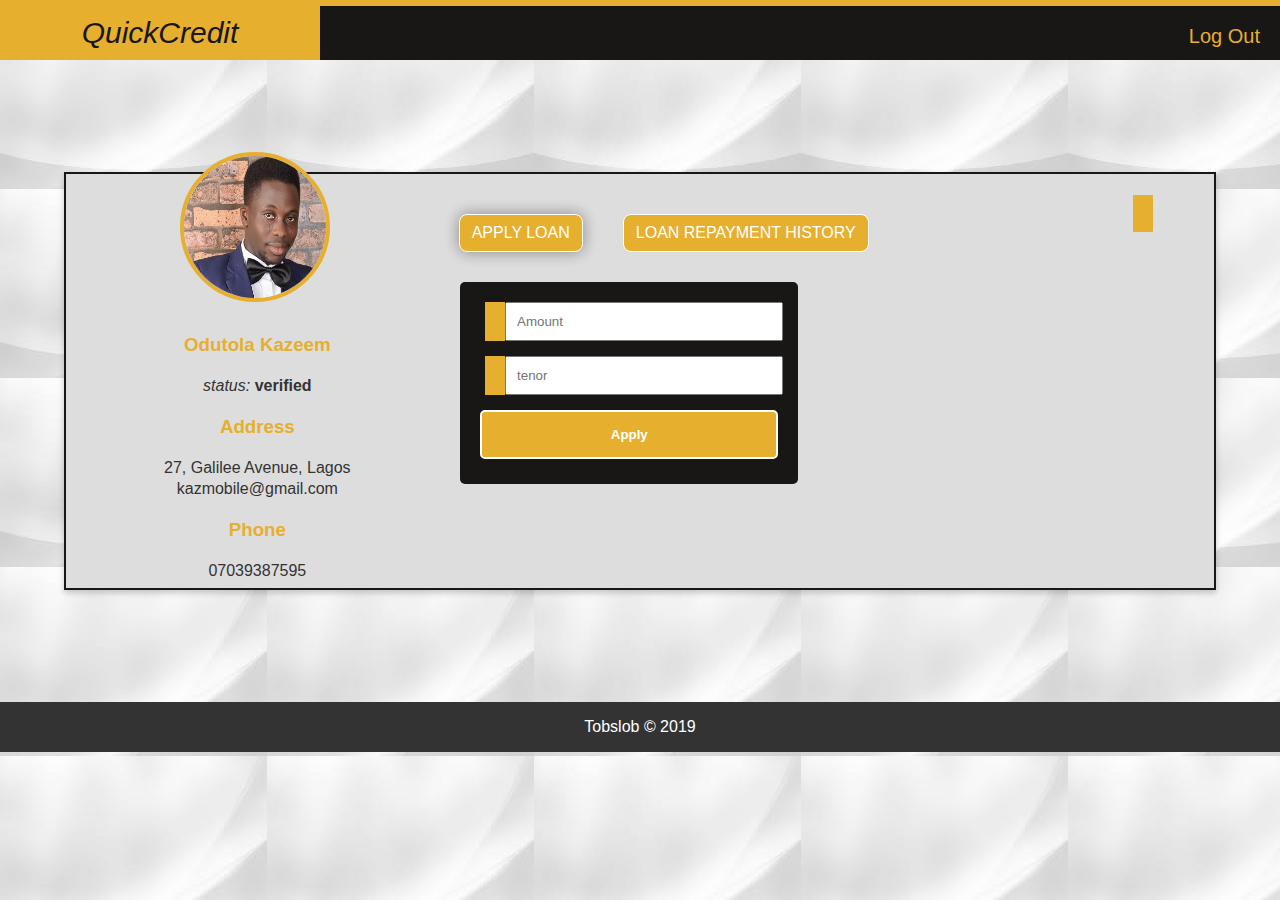
<file: UI/user-dashboard.html>
<!DOCTYPE <!DOCTYPE html>
<html lang="en">

<head>
    <title>User Dashboard</title>
    <meta charset="UTF-8" />
    <meta name="viewport" content="width=device-width, initial-scale=1" />
    <link rel="icon" href="../img/loan.png" sizes="16x16" type="image/png">
    <link href="css/style.css" rel="stylesheet" />
    <link rel="stylesheet" href="https://use.fontawesome.com/releases/v5.8.1/css/all.css"
        integrity="sha384-50oBUHEmvpQ+1lW4y57PTFmhCaXp0ML5d60M1M7uH2+nqUivzIebhndOJK28anvf" crossorigin="anonymous" />
    <meta name="viewport" content="width=device-width, initial-scale=1">
</head>

<body>
    <div class="wrapper">
        <!-- Navigation -->
        <nav>
            <ul>
                <div class="nav-logo">
                    <li><a href="index.html" class="logo">QuickCredit</a></li>
                </div>
                <div class="nav-menu">
                    <li><a href="index.html">Log Out</a></li>
                </div>
            </ul>
            <ul class="toggle">
                <div class="nav-toggle">
                    <ul>
                        <li><a href="index.html">Log Out</a></li>
                    </ul>
                </div>
            </ul>
        </nav>
        <!--userprofile begins here-->
        <div id="main" class="profildiv">
            <div class="one-third center">
                <div>
                    <div id="profile-image" class="center">
                        <img class="photo center" src="img/passport.jpg" alt="user">
                    </div>
                    <div id="name" class="myprofil">
                        <h3>Odutola Kazeem</h3>
                        <br>
                        <p><i>status: </i><b>verified</b></p>
                        <br>
                        <h3>Address</h3>
                        <br>
                        <p>27, Galilee Avenue, Lagos</p>
                        <p>kazmobile@gmail.com</p>
                        <br>
                        <h3>Phone</h3>
                        <br>
                        <p>07039387595</p>
                    </div>
                </div>

            </div>

            <div class="two-thirds">
                <div>
                    <ul class="userlist">
                        <li data-target="#apply-loan" class="activeli">Apply Loan</li>
                        <li data-target="#repay">loan repayment history</li>
                    </ul>

                    <span class="notify"><i class="fas fa-bell icon"></i></span>


                </div>
                <div class="two-thirds">
                    <div>

                        <div class="row userpanel">
                            <div id="apply-loan" class="paneluser activerUserPanel">
                                <div class="form-container loan">
                                    <form>
                                        <div class="input-container">
                                            <i class="fas fa-wallet icon"></i>
                                            <input type="number" class="input-field" placeholder="Amount">
                                        </div>
                                        <div class="input-container">
                                            <i class="fas fa-business-time icon"></i>
                                            <input type="numder" class="input-field" placeholder="tenor">
                                        </div>
                                        <button type="submit" class="btn-form">Apply</button>
                                    </form>
                                </div>
                            </div>
                            <div id="repay" class="paneluser">
                                <div class="repay">
                                    <div id="table">
                                        <div class="header-row row">
                                            <span class="cell primary">id</span>
                                            <span class="cell">Status</span>
                                            <span class="cell">Repaid</span>
                                            <span class="cell">Created on</span>
                                            <span class="cell primary">Amount</span>
                                            <span class="cell primary">Balance</span>
                                            <span class="cell"></span>
                                        </div>
                                        <div class="row">
                                            <input type="radio" name="expand">
                                            <span class="cell primary" data-label="id">1.</span>
                                            <span class="cell" data-label="Status">approved</span>
                                            <span class="cell" data-label="repaid">true</span>
                                            <span class="cell" data-label="Created On">2019-05-05T20:32:01.206Z</span>
                                            <span class="cell" data-label="amount">4000</span>
                                            <span class="cell" data-label="balance">4200</span>
                                            <span class="cell" data-label="Trans"><a class="trigger_popup" href="#">view</a></span>
                                        </div>
                                    </div>
                                </div>
                            </div>
                        </div>
                    </div>

                </div>

            </div>
        </div>

        <!-- userprofile panel ends here-->

        <footer>
            <p>Tobslob &copy; 2019</p>
            <script src="javascript/script.js"></script>
        </footer>
    </div>
</body>

</html>
</file>
<file: UI/css/style.css>
/* CSS Variables */
:root {
  --primary: #ddd;
  --dark: #333;
  --light: #fff;
  --shadow: 0 1px 5px rgba(104, 104, 104, 0.8);
}

* {
  margin: 0;
  padding: 0;
  box-sizing: border-box;
}

::selection {
  background: #ffffb3;
}

html {
  box-sizing: border-box;
  font-family: Arial, Helvetica, sans-serif;
  color: var(--dark);
}

body {
  font-family: "Roboto", sans-serif;
  background-color: #beb7a4;
  background-image: url('../img/images.jpg');
  margin-bottom: 0;
  position: absolute;
  width: 100%;
  display: flex;
  flex-direction: column;
  min-height: 100%;
}

.btn {
  background: var(--dark);
  color: var(--light);
  padding: 0.6rem 1.3rem;
  text-decoration: none;
  border: 0;
  margin-top: 20px;
  border: 2px solid #e6af2e;
  font-size: 20px;
  color: #e6af2e;
}

.btn:hover {
  background-color: #e6af2e;
  color: #191716;
}

img {
  max-width: 100%;
}

.wrapper {
  display: grid;
  grid-gap: 80px;
}

.wrapper-admin {
  grid-gap: 0px;
}

/*Navigation*/
nav ul {
  list-style-type: none;
  border-top: 6px solid #e6af2e;
  background-color: #191716;
}

nav ul li a {
  text-decoration: none;
  display: block;
  text-align: center;
  font-size: 20px;
  padding: 10px 20px;
  color: #e6af2e;
}

nav ul li a:hover {
  color: #ebe2db;
}

.nav-logo,
.logo {
  font-size: 30px;
  background: #e6af2e;
  color: #191716;
  font-style: italic;
}

.logo:hover {
  background-color: #ebe2db;
  color: #e6af2e;
}

.nav-menu {
  display: flex;
}
.nav-menu li {
  display: none;
}

/*toggle display none*/

.nav-toggle li {
  display: inline-block;
}

.displayToggle {
  display: block;
}

.nav-toggle li:hover {
  background-color: #e6af2e;
}

.nav-logo img {
  height: 50px;
  width: 50px;
  background-repeat: no-repeat;
}

@media screen and (min-width: 576px) {
  nav ul {
    display: flex;
    flex-wrap: wrap;
    align-items: baseline;
    justify-content: space-between;
  }

  nav ul li {
    flex: 1 0 auto;
    text-align: center;
  }
  .logo {
    display: block;
    text-align: center;
  }
  .logo img {
    display: none;
  }
  .nav-logo {
    width: 25%;
  }
  .nav-menu li {
    display: block;
  }
  .nav-toggle li {
    display: none;
  }
  .toggle {
    display: none;
  }
  .logo img {
    display: none;
  }
}

/* Top Container Home*/
.top-container {
  display: grid;
  grid-gap: 20px;
  grid-template-areas:
    "showcase showcase top-box-a"
    "showcase showcase top-box-b";
}

/* Showcase */
.showcase {
  grid-area: showcase;
  min-height: 400px;
  background-image: url("../img/money.jpg");
  background-size: cover;
  background-attachment: fixed;
  background-repeat: no-repeat;
  background-position: inherit;
  padding: 3rem;
  display: flex;
  flex-direction: column;
  align-items: start;
  justify-content: center;
  box-shadow: var(--shadow);
  margin-bottom: 0.5rem;
  margin-right: -1rem;
}

.showcase h1 {
  font-size: 4rem;
  margin-bottom: 0;
  color: var(--light);
  text-shadow: var(--shadow);
}

.showcase p {
  font-size: 1.3rem;
  margin-bottom: 0;
  color: var(--light);
  text-shadow: var(--shadow);
}

/* Top Box */
.top-box {
  background: var(--primary);
  display: grid;
  align-items: center;
  justify-items: center;
  box-shadow: var(--shadow);
  padding: 1.5rem;
  margin: 0.2rem;
}

.top-box-a {
  grid-area: top-box-a;
  min-width: 11rem;
}

.top-box-b {
  grid-area: top-box-b;
}

/* Boxes */
.boxes {
  display: grid;
  grid-gap: 10px;
  grid-template-columns: repeat(auto-fit, minmax(200px, 1fr));
}

.box {
  background: var(--primary);
  text-align: center;
  padding: 1.5rem 2rem;
  box-shadow: var(--shadow);
}

.box h3 {
  margin-top: 0.8rem;
  margin-bottom: 0.8rem;
}

@media(max-width: 320px) {
  .top-box-a {
    display: none;
  }
  
  .top-box-b {
    display: none;
  }

  .nav-logo,
.logo {
  font-size: 20px;
  text-transform: uppercase;
  background: #e6af2e;
  color: #191716;
  font-style: italic;
}

}

/*Explore*/

#Explore {
  min-height: 100vh;
  background-image: url("../img/money-2724237__340.jpg");
  background-attachment: fixed;
  background-position: center;
  background-size: cover;
  background-repeat: no-repeat;
  padding: 20px 0 80px 0;
}

.Explore-container {
  max-width: 90vw;
  margin: 0 auto;
  color: #ebe2db;
}

.Explore-item {
  overflow: hidden;
  position: relative;
  padding: 60px;
}

.Explore-item .fa {
  font-size: 60px;
  margin-bottom: 30px;
  color: #e6af2e;
}

.Explore-item-black {
  background: linear-gradient(rgba(0, 0, 0, 0.7), rgba(0, 0, 0, 0.7));
}

.Explore-item-white {
  background: linear-gradient(
    rgba(206, 208, 206, 0.6),
    rgba(206, 208, 206, 0.6)
  );
  color: #191716;
}

.front-text {
  text-align: center;
  transition: transform 2s;
}

.back-text {
  position: absolute;
  bottom: -15em;
  width: 75%;
  margin: 0 auto;
  height: 100%;
  transition: bottom 2s;
  padding: 30px;
}

.back-text h1 {
  margin-bottom: 20px;
}

.back-text button {
  margin-top: 20px;
  padding: 10px 20px;
  background: transparent;
  border: 2px solid #e6af2e;
  font-size: 20px;
  color: #e6af2e;
}

.back-text button:hover {
  background-color: #e6af2e;
  color: #191716;
}

.Explore-item-white button {
  background: #e6af2e;
  color: #191716;
}

.Explore-item-white button:hover {
  background: #191716;
  background-color: #191716;
  color: #e6af2e;
}

.Explore-item:hover .front-text {
  transform: translateY(-200px);
}

.Explore-item:hover .back-text {
  bottom: 0;
}

@media screen and (min-width: 776px) {
  .Explore-container {
    display: grid;
    grid-template-columns: 1fr 1fr;
  }

  .Explore-container .Explore-item:nth-of-type(1) {
    order: 1;
  }

  .Explore-container .Explore-item:nth-of-type(2) {
    order: 2;
  }

  .Explore-container .Explore-item:nth-of-type(3) {
    order: 4;
  }

  .Explore-container .Explore-item:nth-of-type(4) {
    order: 3;
  }
}

@media(max-width: 500px) {
  .top-container{
    max-width: 100%;
    grid-template-areas:
     'showcase'
     'top-box-a'
     'top-box-b'
  }
}

.meta-data {
  display: grid;
  grid-template-columns: repeat(4, 0.5fr);
  color: #e6af2e;
}

/* Footer */
footer {
  margin: auto auto 0 auto;
  width: 100%;
  background: var(--dark);
  color: var(--light);
  text-align: center;
  padding: 1rem;
  bottom:0;
  clear: both;
  position: relative;
}

.admin-footer {
  margin-top: 0;
    background: var(--dark);
    color: var(--light);
    text-align: center;
    padding: 1rem;
    bottom:0;
    clear: both;
    position: relative;
}

/* Media Query */
@media (max-width: 700px) {
  .top-container {
    grid-template-areas:
      "showcase showcase"
      "top-box-a top-box-b";
  }

  .showcase h1 {
    font-size: 2.5rem;
  }

  .main-nav ul {
    grid-template-columns: 1fr;
  }
}
.loan .btn-form{
  max-width: 350px;
  margin-bottom: 5px;
}

@media only screen and (min-width: 500px) {
  .form-container {
      margin-top: 120px;
      margin-bottom: 120px;
      width: 100%;
  }
}

.form-container {
  background: #191716;
  max-width: 350px;
  margin: auto;
  padding: 20px;
  text-align: center;
  margin-top: 50px;
  color: var(--light);
  border-radius: 5px;
}

.input-container {
  display: flex;
  display: -ms-flexbox;
  width: 100%;
  margin-bottom: 15px;
}

.icon {
  padding: 10px;
  background: #e6af2e;
  color: #fff;
  text-align: center;
}

.input-field {
  width: 100%;
  padding: 10px;
  outline: none;
}

.input-field:focus {
  border: 2px solid #e6af2e;
}

.btn-form, .button {
  background: #e6af2e;
  color: #fff;
  padding: 15px 20px;
  border: 2px solid #fff;
  cursor: pointer;
  width: 100%;
  margin-bottom: 50px;
  border-radius: 5px;
  font-weight: bold;
}

.btn-form:hover {
  background: #191716;
}

.signin {
  margin-top: 120px;
  margin-bottom: 120px;
}

/*User profile*/

#main {
  margin: 2em auto;
  box-shadow: 0 3px 6px rgba(0, 0, 0, 0.1), 0 3px 6px rgba(0, 0, 0, 0.1);
  background-color: #dddddd;
  width: 90%;
  display: inline-flex;
  border: 2px solid #191716;
  padding-bottom: 5px;
  align-content: center;
}

.one-third {
  display: block;
  width: 33.3333%;
  height: 100%;
  float: left;
}

.one-third h3 {
  color: #e6af2e;
}

.one-third p .fa {
  color: #e6af2e;
  font-size: 20px;
  background: #000;
  padding: 15px;
  border-radius: 30px;
  animation-timing-function: ease-in-out;
}

.one-fourth {
  display: block;
  width: 25%;
  height: 100%;
  float: left;
}

.two-thirds {
  position: relative;
  display: block;
  width: 66.6667%;
  height: 100%;
  float: left;
}

#profile-image {
  position: relative;
  margin-top: 10em;
}

#profile-image img {
  background-blend-mode: luminosity;
  border-radius: 50%;
  border: 4px solid #e6af2e;
  display: block;
  position: absolute;
  margin-top: 10px;
  margin-left: 30px;
  top: -12em;
  left: 22%;
  height: 150px;
  width: 150px;
  transition: transform 4s;
}

#profile-image img:hover {
  -ms-zoom-animation: default;
}

.center {
  margin: auto;
  text-align: center;
}

#main p {
  margin: 3px auto !important;
}

#main .more {
  display: block;
  text-align: center;
  margin-top: 25px;
  margin: 23px 40px !important;
  color: #fff;
  font-size: 11pt;
  padding-top: 2em;
  padding-bottom: 25px;
  border-bottom: 1px solid #ededed;
  border-top: px solid #ededed;
  margin-top: 4em !important;
}

#main .userlist {
  display: inline-flex;
  flex-wrap: wrap;
  padding-left: 0;
  margin-bottom: 20px;
  list-style: none;
}

#main .userlist li:hover {
  color: #e6af2e;
  border: 1px solid #e6af2e;
  box-shadow: 0 0 15px rgba(0, 0, 0, 0.2), 0 0 15px rgba(0, 0, 0, 0.2);
  background-color: #fff;
}

.activeli {
  color: #e6af2e;
  border: 1px solid #e6af2e;
  box-shadow: 0 0 15px rgba(0, 0, 0, 0.2), 0 0 15px rgba(0, 0, 0, 0.2);
  background-color: #fff;
}

#main .userlist li {
  margin: 40px 30px 0 10px;
  cursor: pointer;
  font-size: 12pt;
  text-transform: uppercase;
  font-family: sans-serif;
  font-weight: 500;
  color: #fff;
  padding: 9px 12px 9px;
  background-color: #e6af2e;
  border: 1px solid #fff;
  border-radius: 8px;
}

.notify {
  position: absolute;
  right: 8%;
  top: 31px;
  color: #e6af2e;
  cursor: pointer;
  transition: all 0.4s;
  font-weight: 400;
}

.notify:hover {
  box-shadow: 0 0 15px rgba(0, 0, 0, 0.2), 0 0 15px rgba(0, 0, 0, 0.2);
}

.userpanel {
  margin-top: 35px;
}

.userpanel div {
  float: left;
  margin-left: 1.66%;
  margin-right: 1.66%;
}

.userpanel .third {
  width: 30%;
}

@media only screen and (max-width: 768px) {
  #main {
    margin: 2em auto;
    box-shadow: 0 3px 6px rgba(0, 0, 0, 0.1), 0 3px 6px rgba(0, 0, 0, 0.1);
    background-color: white;
    width: 90%;
    display: block;
    top: 10%;
  }

  .one-third {
    display: block;
    width: 100%;
    height: 100%;
    float: left;
  }

  .one-fourth {
    display: block;
    width: 100%;
    height: 100%;
    float: left;
  }

  .two-thirds {
    position: relative;
    display: block;
    width: 100%;
    height: 100%;
    float: left;
  }

  #profile-image {
    position: relative;
    margin-top: 10em;
  }

  #profile-image img {
    border-radius: 50%;
    display: block;
    position: absolute;
    top: -10em;

    left: 25%;
    width: 40%;
    height: auto;
    display: inline-block;
  }

  .center {
    margin: auto;
    text-align: center;
  }

  #main p {
    margin: 0px auto !important;
  }

  .more {
    display: block;
    text-align: center;
    margin-top: 25px;
    margin: 25px 40px !important;
    color: #999;
    font-size: 11pt;
    padding-top: 1em;
    padding-bottom: 25px;
    border-bottom: 1px solid #ededed;
    border-top: 1px solid #ededed;
    margin-top: 7em !important;
  }

  #main .userlist {
    display: inline-flex;
    flex-wrap: wrap;
    padding-left: 0;
    margin-bottom: 0;
    list-style: none;
  }

  #main .userlist li {
    margin: 40px 30px 0 10px;
    cursor: pointer;
    font-size: 13pt;
    text-transform: uppercase;
    font-family: sans-serif;
    font-weight: 500;
  }
}

.paneluser.activerUserPanel {
  display: block;
}

.paneluser {
  display: none;
}

/* Admin style */
.admin-content {
  display: flex;
}

.sidebar {
  flex: 1;
  height: 800px;
  background-color: var(--dark);
}

.inner-content {
  flex: 3;
  height: 800px;
  background-color: var(--light);
  font-size: 15px;
  text-align: center;
}

.sidebar ul {
  margin-top: 2rem;
}

.sidebar ul li {
  padding: 25px;
  border-bottom: 1px solid white;
  list-style-type: none;
  color: #e6af2e;
}

.sidebar ul li:active {
  background-color: #e6af2e;
}

.sidebar ul li:hover {
  background-color: #e6af2e;
  color: #ededed;
}

.panel {
  display: none;
  padding-left: 35px;
  padding-right: 35px;
  padding-top: 35px;
  padding-bottom: 50px;
  width: 90%;
  align-content: center;
  position: relative;
  margin-top: 30px;
  margin-left: 10px;
  border-radius: 7px;
}

/* Popup box BEGIN */
.hover_popup.active {
  display: block;
}

.hover_popup{
  background:rgba(0,0,0,.4);
  cursor:pointer;
  display:none;
  height:100%;
  position:fixed;
  text-align:center;
  top:0;
  width:100%;
  z-index:10000;
}
.hover_popup .helper{
  display:inline-block;
  height:100%;
  vertical-align:middle;
}
.hover_popup > div {
  background-color: #fff;
  display: inline-block;
  height: auto;
  max-width: 920px;
  min-height: 100px;
  vertical-align: middle;
  align-content: center;
  width: 100%;
  position: relative;
  border-radius: 8px;
}
.popupCloseButton {
  box-align: inherit;
  background-color: #fff;
  border: 3px solid #999;
  border-radius: 50px;
  cursor: pointer;
  display: inline-block;
  font-family: arial;
  font-weight: bold;
  position: absolute;
  top: -20px;
  right: -20px;
  font-size: 25px;
  line-height: 30px;
  width: 30px;
  height: 30px;
  text-align: left;
}
.popupCloseButton:hover {
  background-color: #ccc;
}
.trigger_popup {
  cursor: pointer;
  font-size: 20px;
  margin: 20px;
  display: inline-block;
  font-weight: bold;
}

@media(max-width: 768px) {
  .hover_popup{
    background:rgba(0,0,0,.4);
    cursor:pointer;
    display:none;
    height:100%;
    position:fixed;
    text-align:center;
    top:0;
    width:100%;
  }
  .hover_popup .helper{
    display:inline-block;
    height:100%;
    vertical-align:middle;
  }
  .hover_popup > div {
    background-color:transparent;
    display: inline-block;
    height: auto;
    max-width: 300px;
    min-height: 400px;
    vertical-align: middle;
    align-content: center;
    width: 100%;
    position: relative;
    border-radius: 8px;
    /* padding: 15px 5%; */
  }
  .popupCloseButton {
    box-align: inherit;
    background-color: #fff;
    border: 3px solid #999;
    border-radius: 50px;
    cursor: pointer;
    display: inline-block;
    font-family: arial;
    font-weight: bold;
    top: -20px;
    right: -20px;
    font-size: 25px;
    line-height: 30px;
    width: 30px;
    height: 30px;
    text-align: center;
  }
  .popupCloseButton:hover {
    background-color: #ccc;
  }
  .trigger_popup {
    align-content: center;
    cursor: pointer;
    font-size: 20px;
    margin: 20px;
    display: inline-block;
    font-weight: bold;
  }

  .account-details {
    width: 100%;
    font-weight: 500;
    background-color: #fff;
  }


  .account-details a {
    width: 43%;
  }
}

#admin-dashboard-section {
  margin-left: 3em;
  margin-right: 1em;
  min-width: 300px;
}

.account-details {
width: 60vw;
margin: 0.4em auto;
color: #212d57;
font-weight: bolder;
padding: 0.7em;
border-radius: 0.5em;
justify-content: space-between;
}

.account-details article {
padding: 0.4em;
display: flex;
justify-content: space-between;
border-bottom: 0.3px solid;
}

.account-details a {
text-decoration: none;
}

.account-details a button {
width: 100%;
padding: 0.6em 1.3em 0.6em 1.3em;
background-color: teal;
color: white;
}

.boxx {
  padding: 0px;
  margin-left: 0px;
}

@media(max-width: 768px) {
  .hover_popup{
    background:rgba(0,0,0,.4);
    cursor:pointer;
    display:none;
    height:100%;
    position:fixed;
    text-align:center;
    top:0;
    width:100%;
  }
  .hover_popup .helper{
    display:inline-block;
    height:100%;
    vertical-align:middle;
  }
  .hover_popup > div {
    background-color:transparent;
    display: inline-block;
    height: auto;
    max-width: 300px;
    min-height: 400px;
    vertical-align: middle;
    align-content: center;
    width: 100%;
    position: relative;
    border-radius: 8px;
    /* padding: 15px 5%; */
  }
  .popupCloseButton {
    box-align: inherit;
    background-color: #fff;
    border: 3px solid #999;
    border-radius: 50px;
    cursor: pointer;
    display: inline-block;
    font-family: arial;
    font-weight: bold;
    top: -20px;
    right: -20px;
    font-size: 25px;
    line-height: 30px;
    width: 30px;
    height: 30px;
    text-align: center;
  }
  .popupCloseButton:hover {
    background-color: #ccc;
  }
  .trigger_popup {
    align-content: center;
    cursor: pointer;
    font-size: 20px;
    margin: 20px;
    display: inline-block;
    font-weight: bold;
  }

  .account-details {
    width: 100%;
    font-weight: 500;
    background-color: #fff;
  }


  .account-details a {
    width: 43%;
  }
}

#admin-dashboard-section {
  margin-left: 3em;
  margin-right: 1em;
  min-width: 300px;
}

.account-details {
width: 60vw;
margin: 0.4em auto;
color: #212d57;
font-weight: bolder;
padding: 0.7em;
border-radius: 0.5em;
justify-content: space-between;
}

.account-details article {
padding: 0.4em;
display: flex;
justify-content: space-between;
border-bottom: 0.3px solid;
}

.account-details a {
text-decoration: none;
}

.account-details a button {
width: 100%;
padding: 0.6em 1.3em 0.6em 1.3em;
background-color: teal;
color: white;
}

.boxx {
  padding: 0px;
  margin-left: 0px;
}

span .cell {
  padding: 6px;
}

@media only screen and (max-width: 580px) {
  .panel {
      left: 3%;
      margin-right: 3%;
      width: 88%;
      margin-left: 0;
      padding-left: 3%;
      padding-right: 3%;
  }
}

.panel.active {
  display: block;
}

.loan-input, .loan{
  margin-top: 10px;
  margin-bottom: 20px;
}

.approve-loan, .reject-loan {
  margin-bottom: 0px;
}

.apbtn {
  margin-top: 0px;
}

.loginlink {
  height: 10px;
  display: flexbox;
}

.loginlink a{
  text-decoration-line: none;
  padding: 5px;
  color: #e6af2e
}

.loginlink a:hover{
  color: #fff
}

.redirect {
  height: 300px;
  align-content: center;
}

.redirect p{
  padding: 20px;
  margin: 20px;
}

.redirect form a{
  text-decoration: none;
  font-size: 20px;
  color: #e6af2e;
}

.redirect form a:hover{
  color: #dddddd;
}

#table {
  display: table;
   
   width: 100%; 
   background: #fff;
   margin: 0;
   box-sizing: border-box;

 }

 .pick {
  display: none;
}

 .pick.active {
  display: block;
}

 .caption {
   display: block;
   width: 100%;
   background: #e6af2e;
   height: 55px;
   padding-left: 10px;
   color: #fff;
   font-size: 20px;
   line-height: 55px;
   text-shadow: 1px 1px 1px rgba(0,0,0,.3);
   box-sizing: border-box;
 }
  
 .caption ul {
  list-style-type: none;
}

 .caption ul li {
  display: block;
}

.caption ul {
  display: flex;
  justify-content: space-evenly;
}

.caption ul li select{
  margin-top: 20px;
  border-color: #fff;
  border-style: none;
}

.caption ul li select option{
  background-color: #fff;
  color: var(--dark);
}

.caption ul li select option:hover{
  background-color: #fff;
}

.caption ul li select:hover{
  border-color: #fff;

}

 .header-row {
   background: #8b8b8b;
   color: #fff;

 }

.row {
  display: table-row;
}

.cell {
  display: table-cell;
  
  padding: 6px; 
  border-bottom: 1px solid #e5e5e5;
  text-align: center;
}

.primary {
  text-align: left;
}


input[type="radio"],
input[type="checkbox"]{
  display: none;
}


@media only screen and (max-width: 760px)  {

  body {
    padding: 0;
  }

  #table {
    display: block;
    margin: 44px 0 0 0;
  }

  .caption {
    top: 0;
    text-align: center;
    height: 44px;
    line-height: 44px;
    z-index: 5;
    border-bottom: 2px solid #999;
  }

  .caption ul {
    list-style-type: none;
  }

  .caption ul li {
    display: block;
  }

   
 .caption ul {
  list-style-type: none;
}

 .caption ul li {
  display: block;
}

.caption ul {
  display: flex;
  justify-content: space-evenly;
}

.caption ul li select{
  margin-top: 20px;
  border-color: #fff;
  border-style: none;
}

.caption ul li select option{
  background-color: #fff;
  color: var(--dark);
}

.caption ul li select option:hover{
  background-color: #fff;
}

.caption ul li select:hover{
  border-color: #fff;

}

  .row { 
    position: relative;
    display: block;
    border-bottom: 1px solid #ccc; 

  }

  .header-row {
    display: none;
  }
  
  .cell { 
    display: block;

    border: none;
    position: relative;
    height: 45px;
    line-height: 45px;
    text-align: left;
  }

  .primary:after {
    content: "";
    display: block;
    position: absolute;
    right:20px;
    top:18px;
    z-index: 2;
    width: 0; 
    height: 0; 
    border-top: 10px solid transparent;
    border-bottom: 10px solid transparent; 
    border-right:10px solid #ccc;

  }
} 

.page{
  max-width: 60em;
  margin: 0 auto;
}
.page table th,
.page table td{
  text-align: left;
}
.page table.layout{
  width: 100%;
  border-collapse: collapse;
}
.page table.display{
  margin: 1em 0;
}
.page table.display th,
.page table.display td{
  border: 1px solid #B3BFAA;
  padding: .5em 1em;
}

.page table.display th{ background: #e6af2e; }
.page table.display td{ background: #fff; }

.page table.responsive-table{
  box-shadow: 0 1px 10px rgba(0, 0, 0, 0.2);
}

@media (max-width: 30em){
  .page table.responsive-table{
      box-shadow: none;  
    }
    .page table.responsive-table thead{
      display: none; 
    }
    .page table.display th,
    .page table.display td{
    padding: .5em;
  }
    
  .page table.responsive-table td:nth-child(1):before{
    content: 'Number';
  }
  .page table.responsive-table td:nth-child(2):before{
    content: 'Name';
  }
  .page table.responsive-table td:nth-child(1),
  .page table.responsive-table td:nth-child(2){
    padding-left: 25%;
  }
  .page table.responsive-table td:nth-child(1):before,
  .page table.responsive-table td:nth-child(2):before{
    position: absolute;
    left: .5em;
    font-weight: bold;
  }
  
  .page table.responsive-table tr,
  .page table.responsive-table td{
        display: block;
    }
    .page table.responsive-table tr{
        position: relative;
        margin-bottom: 1em;
    box-shadow: 0 1px 10px rgba(0, 0, 0, 0.2);
    }
    .page table.responsive-table td{
        border-top: none;
    }
    .page table.responsive-table td.loan-heading{
        background: #e6af2e;
        border-top: 1px solid #e6af2e;
    }
    .page table.responsive-table td.actions{
        position: absolute;
        top: 0;
        right: 0;
        border: none;
        background: none;
    }
}
</file>
